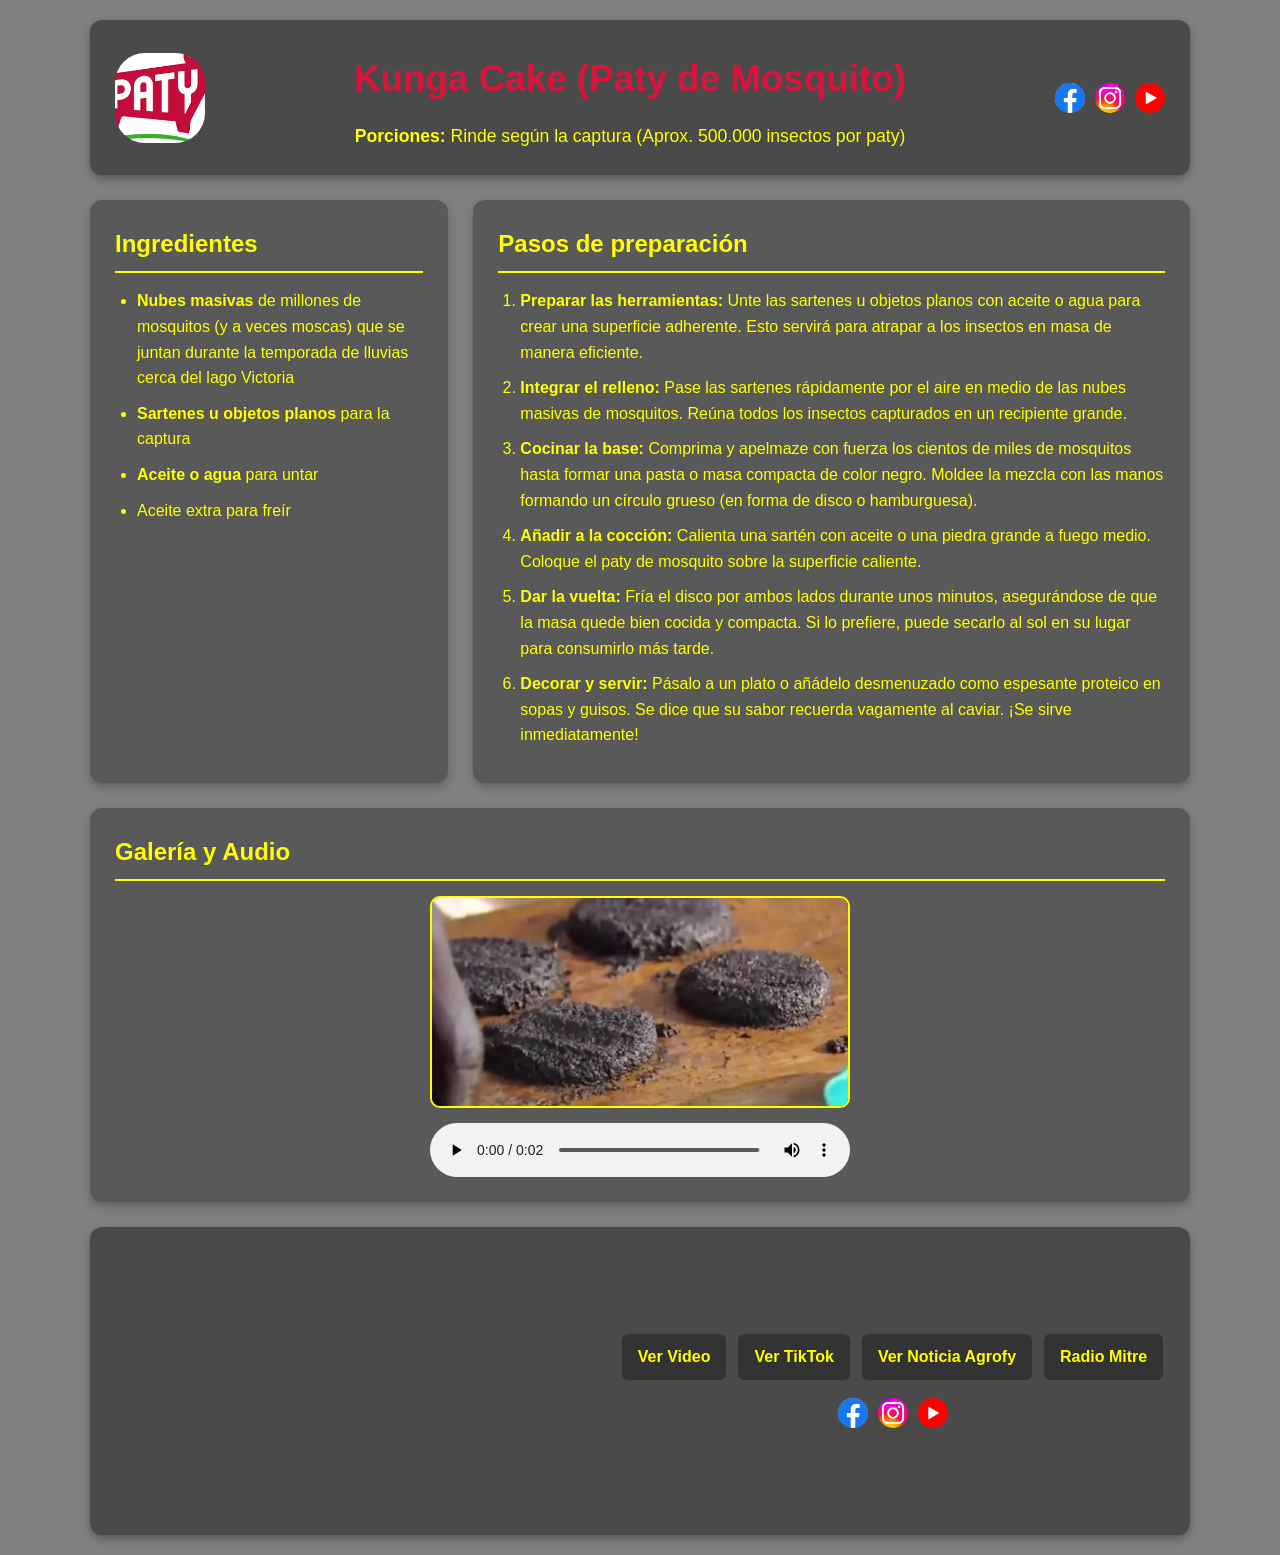
<file: index.html>
<!DOCTYPE html>
<html lang="es">
<head>
    <meta charset="UTF-8">
    <meta name="viewport" content="width=device-width, initial-scale=1.0">
    <title>Kunga Cake (Paty de Mosquito)</title>
    <link rel="stylesheet" href="estilo.css">
</head>
<body>

    <header class="encabezado">
        <img class="paty" src="imagenes/paty.png" alt="PATY LOGO">
        <div class="titulo-grupo">
            <h1 id="titulo">Kunga Cake (Paty de Mosquito)</h1>
            <p class="porciones"><strong>Porciones:</strong> Rinde según la captura (Aprox. 500.000 insectos por paty)</p>
        </div>
        <div class="redes">
            <img src="imagenes/face.png" alt="FACEBOOKLOGO">
            <img src="imagenes/Instagram.jfif" alt="InstagramLOGO">
            <img src="imagenes/you.png" alt="youtubelogo">
        </div>
    </header>

    <main class="contenedor-principal">
        <div class="grilla-receta">
            <section class="tarjeta">
                <h2>Ingredientes</h2>
                <ul>
                    <li><strong>Nubes masivas</strong> de millones de mosquitos (y a veces moscas) que se juntan durante la temporada de lluvias cerca del lago Victoria</li>
                    <li><strong>Sartenes u objetos planos</strong> para la captura</li>
                    <li><strong>Aceite o agua</strong> para untar</li>
                    <li>Aceite extra para freír</li>
                </ul>
            </section>

            <section class="tarjeta">
                <h2>Pasos de preparación</h2>
                <ol>
                    <li><strong>Preparar las herramientas:</strong> Unte las sartenes u objetos planos con aceite o agua para crear una superficie adherente. Esto servirá para atrapar a los insectos en masa de manera eficiente.</li>
                    <li><strong>Integrar el relleno:</strong> Pase las sartenes rápidamente por el aire en medio de las nubes masivas de mosquitos. Reúna todos los insectos capturados en un recipiente grande.</li>
                    <li><strong>Cocinar la base:</strong> Comprima y apelmaze con fuerza los cientos de miles de mosquitos hasta formar una pasta o masa compacta de color negro. Moldee la mezcla con las manos formando un círculo grueso (en forma de disco o hamburguesa).</li>
                    <li><strong>Añadir a la cocción:</strong> Calienta una sartén con aceite o una piedra grande a fuego medio. Coloque el paty de mosquito sobre la superficie caliente.</li>
                    <li><strong>Dar la vuelta:</strong> Fría el disco por ambos lados durante unos minutos, asegurándose de que la masa quede bien cocida y compacta. Si lo prefiere, puede secarlo al sol en su lugar para consumirlo más tarde.</li>
                    <li><strong>Decorar y servir:</strong> Pásalo a un plato o añádelo desmenuzado como espesante proteico en sopas y guisos. Se dice que su sabor recuerda vagamente al caviar. ¡Se sirve inmediatamente!</li>
                </ol>
            </section>
        </div>

        <section class="tarjeta multimedia">
            <h2>Galería y Audio</h2>
            <div class="caja-foto-audio">
                <img src="imagenes/images.jfif" alt="y la foto??">
                <audio src="imagenes/sonido.mp3"></audio>
            </div>
        </section>
    </main>

    <footer class="pie-pagina">
        <div class="caja-mapa">
            <iframe src="https://www.google.com/maps/embed?pb=!1m18!1m12!1m3!1d2042288.0785931326!2d33.22473875!3d-1.2663166!2m3!1f0!2f0!3f0!3m2!1i1024!2i768!4f13.1!3m3!1m2!1s0x19d18e2143b96ce1%3A0x5df3e171f5566538!2sLago%20Victoria!5e0!3m2!1ses!2sar!4v1790775350018!5m2!1ses!2sar" allowfullscreen="" loading="lazy" referrerpolicy="strict-origin-when-cross-origin"></iframe>
        </div>

        <div class="footer-derecha">
            <nav class="enlaces">
                <a href="https://www.youtube.com/watch?v=jT0wVOT0IvI" target="_blank">Ver Video</a>
                <a href="https://www.tiktok.com/@ayaxbader/video/7345938789371596064" target="_blank">Ver TikTok</a>
                <a href="https://news.agrofy.com.ar/noticia/208569/se-pueden-hacer-hamburguesas-mosquito" target="_blank">Ver Noticia Agrofy</a>
                <a href="https://radiomitre.cienradios.com/curiosidades/hamburguesas-de-mosquitos-su-origen-como-se-prepararan-y-donde-se-comen/" target="_blank">Radio Mitre</a>
            </nav>

            <div class="redes2">
                <img src="imagenes/face.png" alt="FACEBOOKLOGO">
                <img src="imagenes/Instagram.jfif" alt="InstagramLOGO">
                <img src="imagenes/you.png" alt="youtubelogo">
            </div>
        </div>
    </footer>

    <script>
        const audio = document.querySelector('audio');
        audio.controls = true; 

        audio.addEventListener('play', () => {
            document.body.classList.add('terremoto-activo');

            const elementos = document.querySelectorAll('.encabezado, .tarjeta, .pie-pagina');
            
            elementos.forEach(el => {
                el.style.transition = 'transform 2s ease-in, opacity 2s';
            });

            setTimeout(() => {
                document.body.classList.remove('terremoto-activo');
                elementos.forEach(el => el.classList.add('caido'));
            }, 2000); 
        });
    </script>

</body>
</html>
</file>
<file: estilo.css>
* {
    box-sizing: border-box;
    margin: 0;
    padding: 0;
}

body {
    background-color: gray;
    color: yellow;
    font-family: 'Segoe UI', Tahoma, Geneva, Verdana, sans-serif;
    line-height: 1.6;
    padding: 20px;
    overflow-x: hidden;
}

.encabezado {
    max-width: 1100px;
    margin: 0 auto 25px auto;
    background-color: #4a4a4a;
    padding: 25px;
    border-radius: 12px;
    display: flex;
    justify-content: space-between;
    align-items: center;
    flex-wrap: wrap;
    gap: 20px;
    box-shadow: 0 4px 10px rgba(0, 0, 0, 0.3);
}

.paty {
    width: 90px;
    height: 90px;
    object-fit: cover;
    border-radius: 30px;
}

.titulo-grupo {
    flex: 1 1 300px;
    text-align: center;
}

#titulo {
    color: crimson;
    font-size: 2.3rem;
    margin-bottom: 8px;
    padding: 5px 15px;
    border-radius: 8px;
    display: inline-block;
    transition: all 0.3s ease;
}

h1:hover {
    color: red;
    background-color: aqua;
}

.porciones {
    font-size: 1.1rem;
}

.redes,
.redes2 {
    display: flex;
    align-items: center;
    justify-content: center;
    flex-wrap: wrap;
    gap: 10px;
}

.redes img,
.redes2 img {
    width: 30px;
    height: 30px;
    object-fit: cover;
    border-radius: 15px;
}

.contenedor-principal {
    max-width: 1100px;
    margin: 0 auto;
    display: flex;
    flex-direction: column;
    gap: 25px;
}

.grilla-receta {
    display: grid;
    grid-template-columns: 1fr 2fr;
    gap: 25px;
}

.tarjeta {
    background-color: #595959;
    padding: 25px;
    border-radius: 12px;
    box-shadow: 0 4px 10px rgba(0, 0, 0, 0.25);
}

.tarjeta h2 {
    border-bottom: 2px solid yellow;
    padding-bottom: 8px;
    margin-bottom: 15px;
}

ul, ol {
    padding-left: 22px;
}

li {
    margin-bottom: 10px;
}

.caja-foto-audio {
    display: flex;
    flex-direction: column;
    align-items: center;
    gap: 15px;
}

.caja-foto-audio img {
    width: 100%;
    max-width: 420px;
    border-radius: 10px;
    border: 2px solid yellow;
}

.caja-foto-audio audio {
    width: 100%;
    max-width: 420px;
}

.pie-pagina {
    max-width: 1100px;
    margin: 25px auto 0 auto;
    background-color: #4a4a4a;
    padding: 20px;
    border-radius: 12px;
    display: flex;
    align-items: center;
    justify-content: space-between;
    flex-wrap: wrap;
    gap: 25px;
    box-shadow: 0 4px 10px rgba(0, 0, 0, 0.3);
}

.caja-mapa {
    flex: 1 1 340px;
    max-width: 480px;
}

.caja-mapa iframe {
    width: 100%;
    height: 260px;
    border: 0;
    border-radius: 10px;
}

.footer-derecha {
    flex: 1 1 320px;
    display: flex;
    flex-direction: column;
    align-items: center;
    justify-content: center;
    gap: 18px;
}

.enlaces {
    display: flex;
    justify-content: center;
    flex-wrap: wrap;
    gap: 12px;
}

.enlaces a {
    color: yellow;
    background-color: #333333;
    text-decoration: none;
    padding: 10px 16px;
    border-radius: 6px;
    font-weight: bold;
    transition: background-color 0.2s, color 0.2s;
}

.enlaces a:hover {
    background-color: aqua;
    color: red;
}

@media (max-width: 768px) {
    .grilla-receta {
        grid-template-columns: 1fr;
    }

    .encabezado,
    .pie-pagina {
        justify-content: center;
    }
}

@keyframes temblar {
    0% { transform: translate(2px, 1px) rotate(0deg); }
    10% { transform: translate(-1px, -2px) rotate(-1deg); }
    20% { transform: translate(-3px, 0px) rotate(1deg); }
    30% { transform: translate(0px, 2px) rotate(0deg); }
    50% { transform: translate(-1px, 2px) rotate(-1deg); }
    70% { transform: translate(2px, 1px) rotate(-1deg); }
    90% { transform: translate(2px, 2px) rotate(0deg); }
    100% { transform: translate(1px, -2px) rotate(-1deg); }
}

.terremoto-activo {
    animation: temblar 0.1s infinite;
}

.caido { 
    transform: translateY(120vh) rotate(45deg) !important; 
    opacity: 0; 
}
</file>
